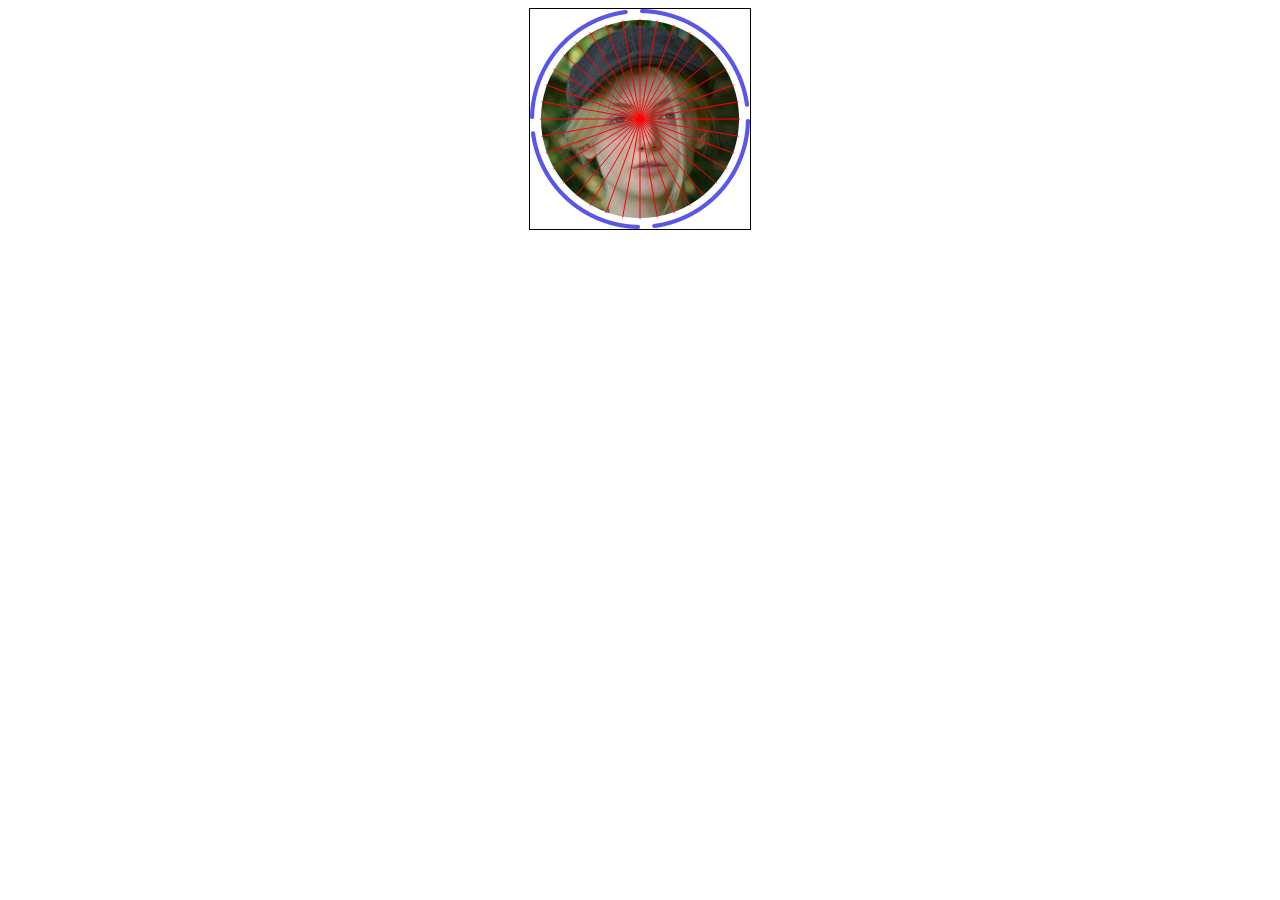
<file: 1.html>
<!DOCTYPE html>
<html>
<head>
    <title>Rotating Lines</title>
    <style>
        canvas {
            display: block;
            margin: 0 auto;
            border: 1px solid black;
        }
    </style>
</head>
<body>
    <canvas id="canvas"></canvas>
     <script>
        const canvas = document.getElementById('canvas');
        const context = canvas.getContext('2d');
        const image = new Image();
        image.src = '/assets/Profile Image.png';
         image.onload = function() {
            canvas.width = image.width;
            canvas.height = image.height;
             const centerX = canvas.width / 2;
            const centerY = canvas.height / 2;
            const radius = Math.min(centerX, centerY) - 10;
            const numLines = 36;
            const angleIncrement = (2 * Math.PI) / numLines;
             function draw() {
                context.clearRect(0, 0, canvas.width, canvas.height);
                 // Draw the image
                context.drawImage(image, 0, 0);
                 // Draw rotating lines
                for (let i = 0; i < numLines; i++) {
                    const angle = i * angleIncrement;
                    const x = centerX + Math.cos(angle) * radius;
                    const y = centerY + Math.sin(angle) * radius;
                     context.beginPath();
                    context.moveTo(centerX, centerY);
                    context.lineTo(x, y);
                    context.strokeStyle = 'red';
                    context.stroke();
                }
                 requestAnimationFrame(draw);
            }
             draw();
        };
    </script>
</body>
</html>
</file>
